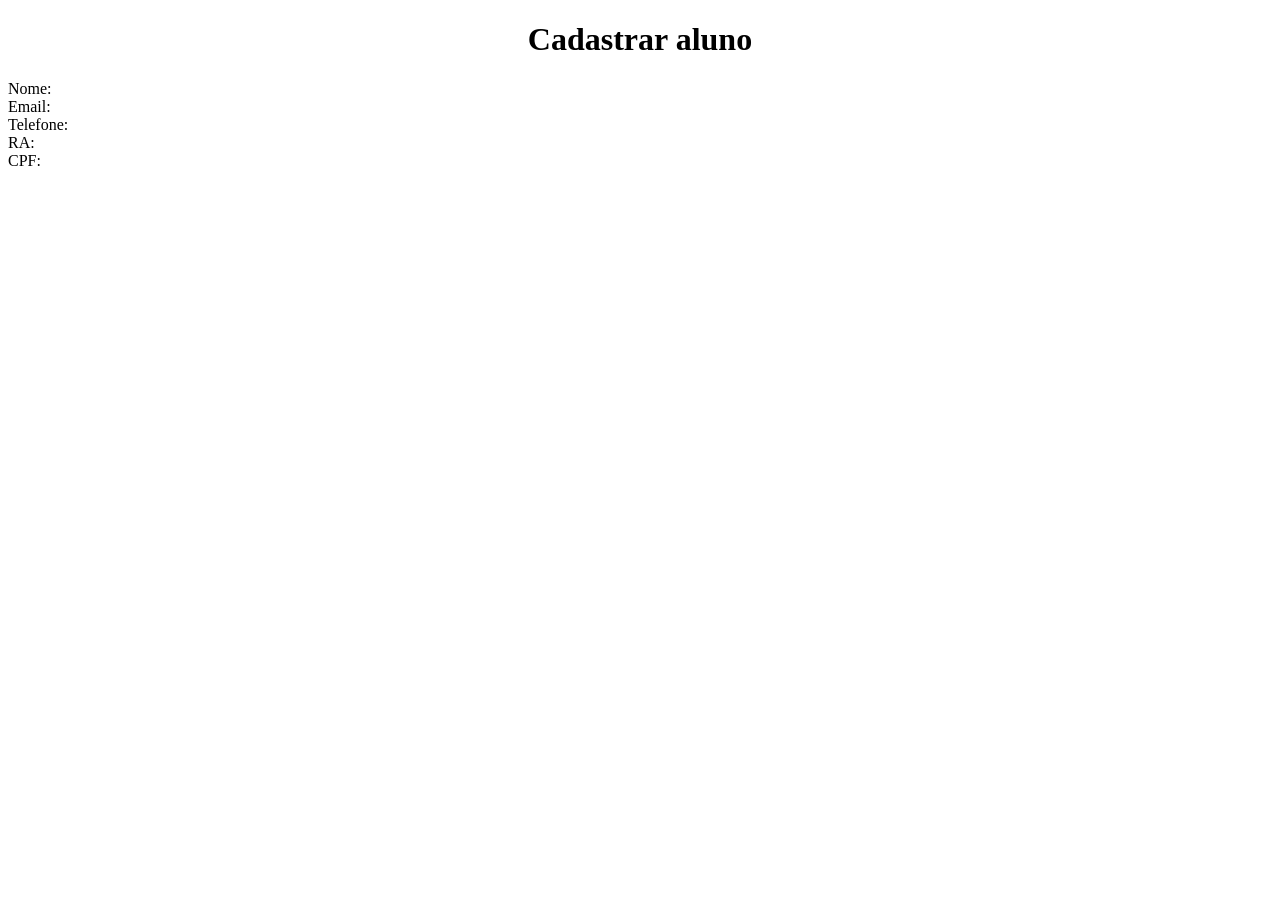
<file: ProjetoEtecfer-main/src/main/resources/templates/aluno/formulariAluno.html>
<!DOCTYPE html>
<html lang="pt-br">
<head>
    <meta charset="UTF-8">
    <meta http-equiv="X-UA-Compatible" content="IE=edge">
    <meta name="viewport" content="width=device-width, initial-scale=1.0">
    <title>Formulário de Alunos</title>
</head>
<body>
    <h1 style="text-align: center;">Cadastrar aluno</h1>

    <form th:acti="@{/alunos/salvar}" method="post" th:object="${aluno}">

        <input type="hidden" th:field="*{idAluno}"/>

        <label>Nome:</label>
        <imput type="text" th:field="*{nomeAluno}"/>
        <br/>

        <label>Email:</label>
        <imput type="text" th:field="*{emailAluno}"/>
        <br/>

        <label>Telefone:</label>
        <imput type="text" th:field="*{emailAluno}"/>
        <br/>

        <label>RA:</label>
        <imput type="text" th:field="*{raAluno}"/>
        <br/>

        <label>CPF:</label>
        <imput type="text" th:field="*{cpflAluno}"/>
        <br/>
        <imput type="submit" value="Salvar"/>


    </form>
</body>
</html>
</file>
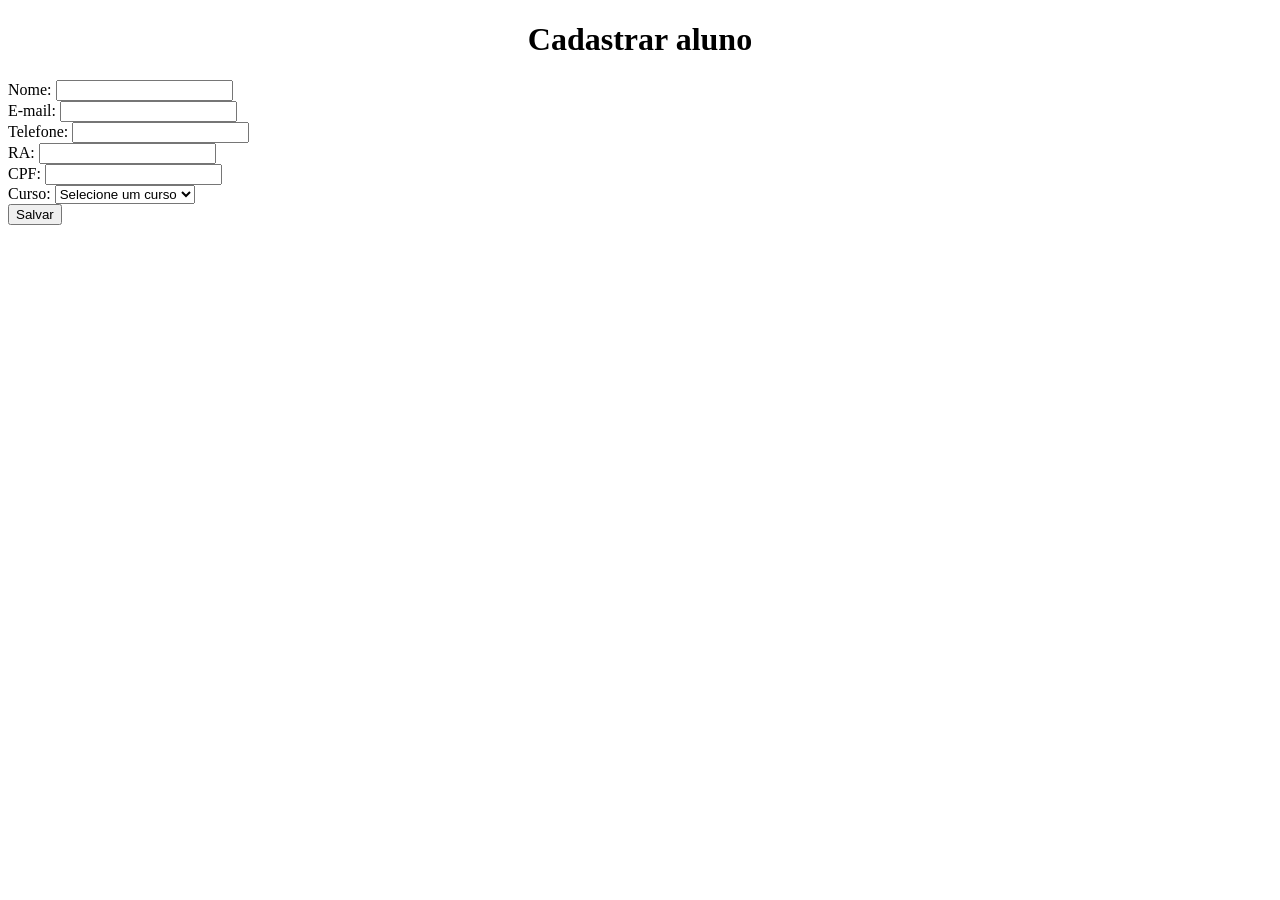
<file: ProjetoEtecfer-main/src/main/resources/templates/aluno/formularioAluno.html>
<!DOCTYPE html>
<html lang="pt-br">
<head>
    <meta charset="UTF-8">
    <meta http-equiv="X-UA-Compatible" content="IE=edge">
    <meta name="viewport" content="width=device-width, initial-scale=1.0">
    <title>Formulário de alunos</title>
</head>
<body>
    <h1 style="text-align: center;">Cadastrar aluno</h1>

    <form th:action="@{/alunos/salvar}" method="post" th:object="${aluno}">
            
        <input type="hidden" th:field="*{idAluno}">
        
        <label>Nome:</label>
        <input type="text" th:field="*{nomeAluno}">
        <br />

        <label>E-mail:</label>
        <input type="text" th:field="*{emailAluno}">
        <br />
        
        <label>Telefone:</label>
        <input type="text" th:field="*{telefoneAluno}">
        <br />

        <label>RA:</label>
        <input type="text" th:field="*{raAluno}">
        <br />

        <label>CPF:</label>
        <input type="text" th:field="*{cpfAluno}">
        <br />

        <label for="idCurso">Curso:</label>
        <select th:field="*{curso}">
            <option value="" disabled selected>Selecione um curso</option>
            <option th:each="curso : ${cursos}"
                    th:text="${curso.nomeCurso}"
                    th:value="${curso.idCurso}"></option>
        </select>
        <br/>

        <input type="submit" value="Salvar" />
    </form>
    
</body>
</html>
</file>
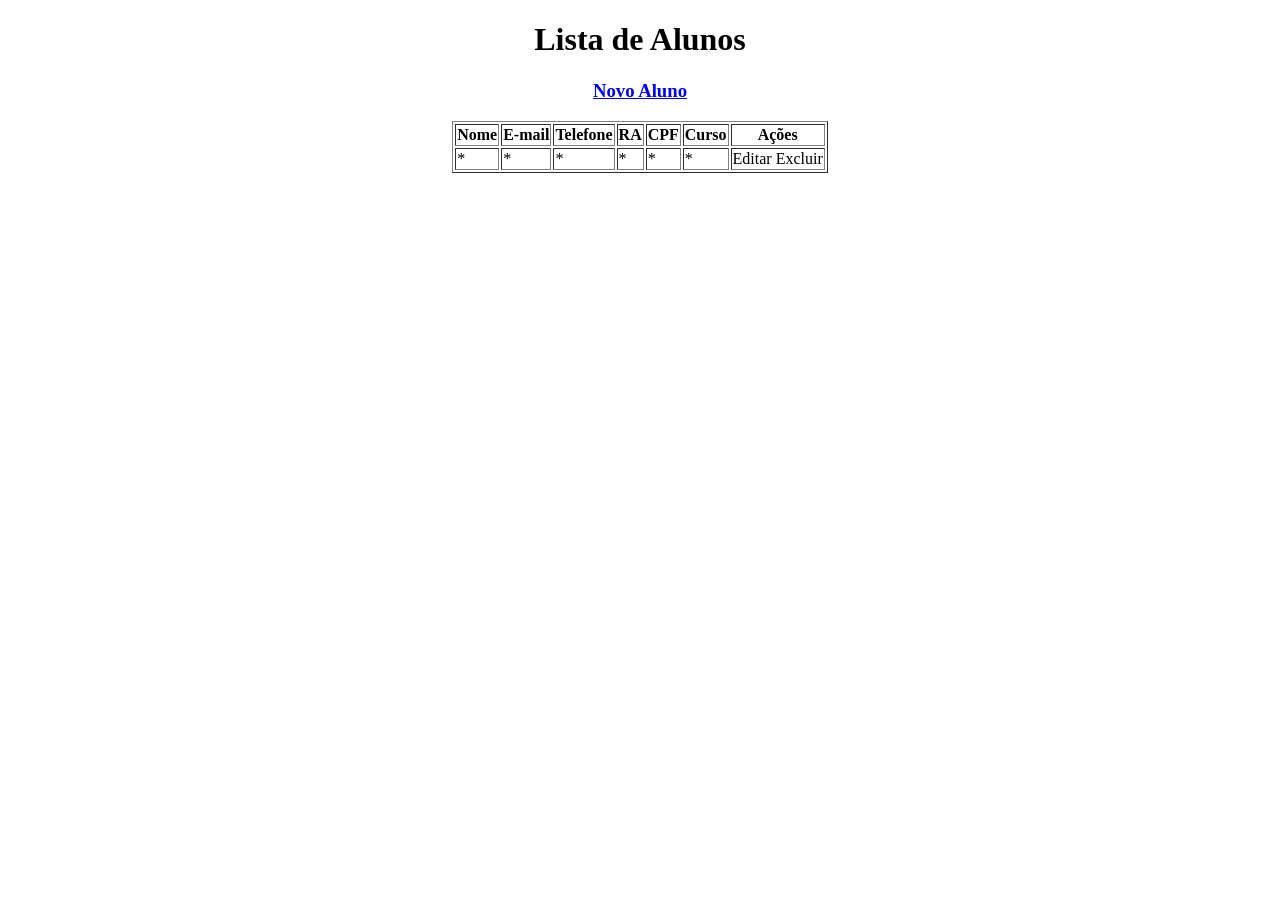
<file: ProjetoEtecfer-main/src/main/resources/templates/aluno/listarAlunos.html>
<!DOCTYPE html>
<html lang="pt-br">
<head>
    <meta charset="UTF-8">
    <meta http-equiv="X-UA-Compatible" content="IE=edge">
    <meta name="viewport" content="width=device-width, initial-scale=1.0">
    <title>Lista de Alunos</title>
</head>
<body>
    <h1 style="text-align: center;">Lista de Alunos</h1>
    <h3 style="text-align: center;">
        <a href="/alunos/criar">Novo Aluno</a>
    </h3>
    <table border="1" align="center">
        <tr>
            <th>Nome</th>
            <th>E-mail</th>
            <th>Telefone</th>
            <th>RA</th>
            <th>CPF</th>
            <th>Curso</th>
            <th colspan="2">Ações</th>
        </tr>
        <tr th:each="aluno : ${alunos}">
            <td th:text="${aluno.nomeAluno}">*</td>
            <td th:text="${aluno.emailAluno}">*</td>
            <td th:text="${aluno.telefoneAluno}">*</td>
            <td th:text="${aluno.raAluno}">*</td>
            <td th:text="${aluno.cpfAluno}">*</td>
            <td th:text="${aluno.curso.nomeCurso}">*</td>

            <td>
                <a th:href="@{/alunos/editar/{id}(id=${aluno.idAluno})}">Editar</a>
                <a th:href="@{/alunos/excluir/{id}(id=${aluno.idAluno})}">Excluir</a>
            </td>
        </tr>
    </table>
    
</body>
</html>
</file>
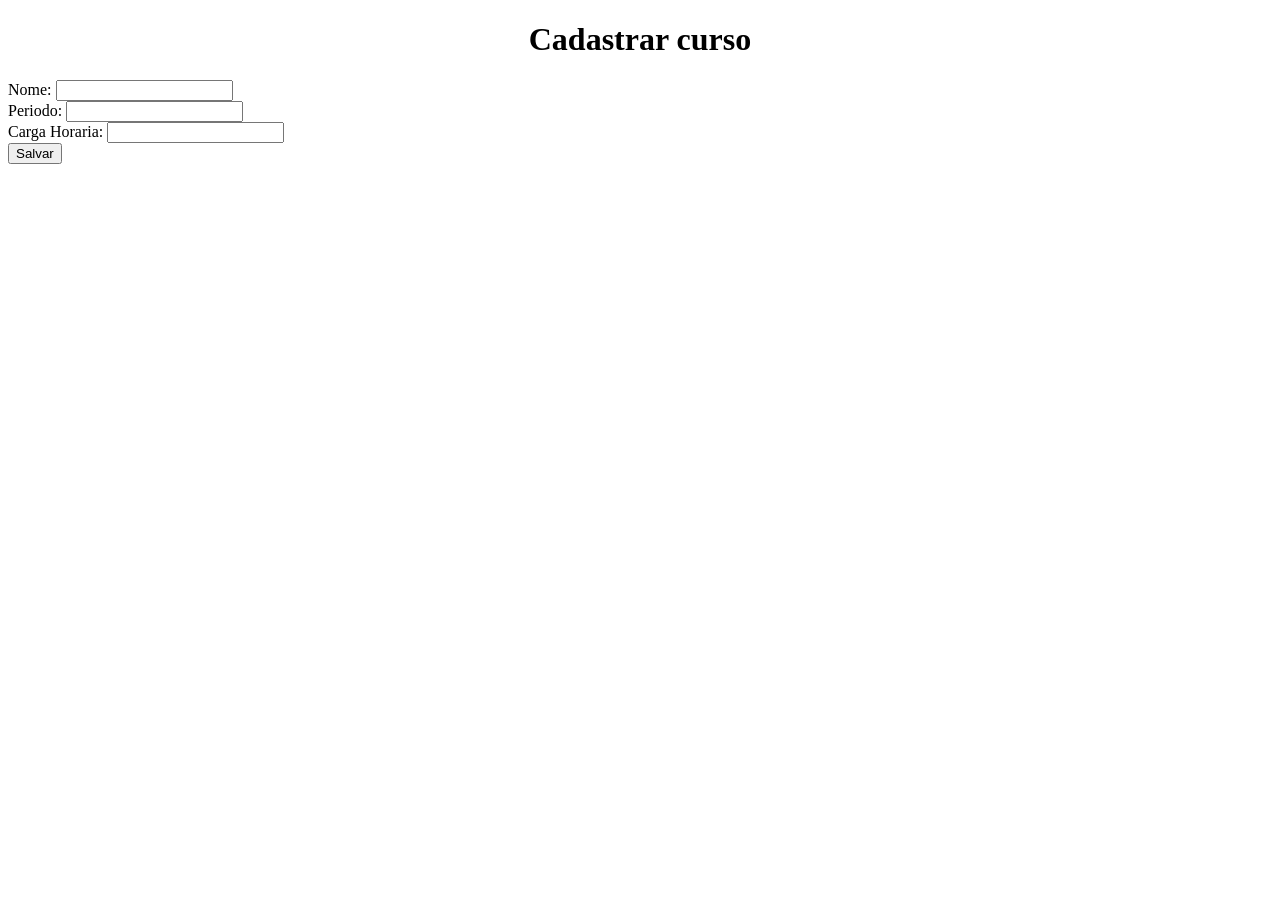
<file: ProjetoEtecfer-main/src/main/resources/templates/curso/formularioCurso.html>
<!DOCTYPE html>
<html lang="pt-br">
<head>
    <meta charset="UTF-8">
    <meta http-equiv="X-UA-Compatible" content="IE=edge">
    <meta name="viewport" content="width=device-width, initial-scale=1.0">
    <title>Formulário de Cursos</title>
</head>
<body>
    <h1 style="text-align: center;">Cadastrar curso</h1>

    <form th:action="@{/cursos/salvar}" method="post" th:object="${curso}">
            
        <input type="hidden" th:field="*{idCurso}">
        
        <label>Nome:</label>
        <input type="text" th:field="*{nomeCurso}">
        <br />

        <label>Periodo:</label>
        <input type="text" th:field="*{periodoCurso}">
        <br />

        <label>Carga Horaria:</label>
        <input type="text" th:field="*{chCurso}">
        <br />
        
        <input type="submit" value="Salvar" />
    </form>
    
</body>
</html>
</file>
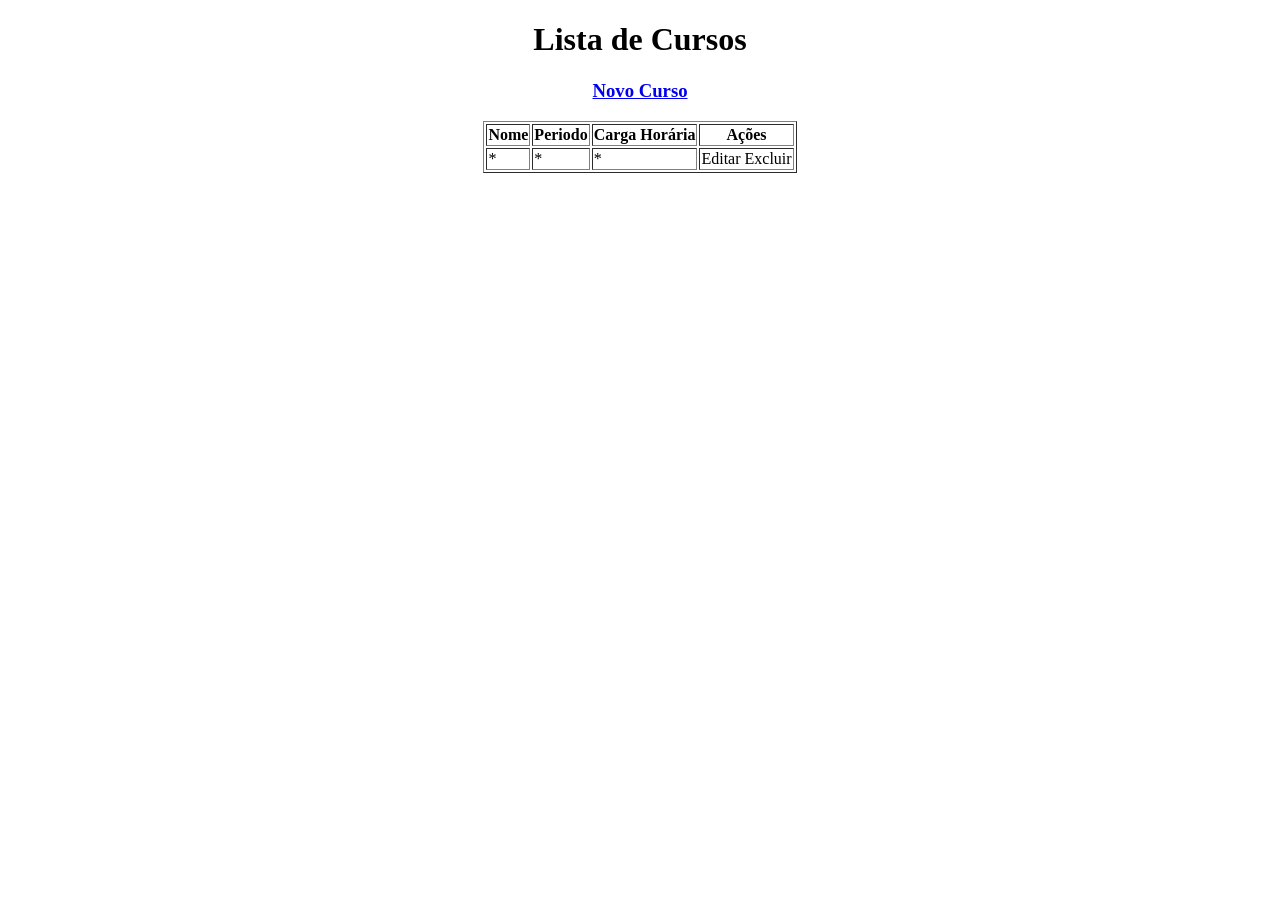
<file: ProjetoEtecfer-main/src/main/resources/templates/curso/listarCurso.html>
<!DOCTYPE html>
<html lang="pt-br">
<head>
    <meta charset="UTF-8">
    <meta http-equiv="X-UA-Compatible" content="IE=edge">
    <meta name="viewport" content="width=device-width, initial-scale=1.0">
    <title>Lista de Cursos</title>
</head>
<body>
    <h1 style="text-align: center;">Lista de Cursos</h1>
    <h3 style="text-align: center;">
        <a href="/cursos/criar">Novo Curso</a>
    </h3>
    <table border="1" align="center">
        <tr>
            <th>Nome</th>
            <th>Periodo</th>
            <th>Carga Horária</th>
            <th colspan="2">Ações</th>
        </tr>
        <tr th:each="curso : ${cursos}">
            <td th:text="${curso.nomeCurso}">*</td>
            <td th:text="${curso.periodoCurso}">*</td>
            <td th:text="${curso.chCurso}">*</td>
            <td>
                <a th:href="@{/cursos/editar/{id}(id=${curso.idCurso})}">Editar</a>
                <a th:href="@{/cursos/excluir/{id}(id=${curso.idCurso})}">Excluir</a>
            </td>
        </tr>
    </table>
    
</body>
</html>
</file>
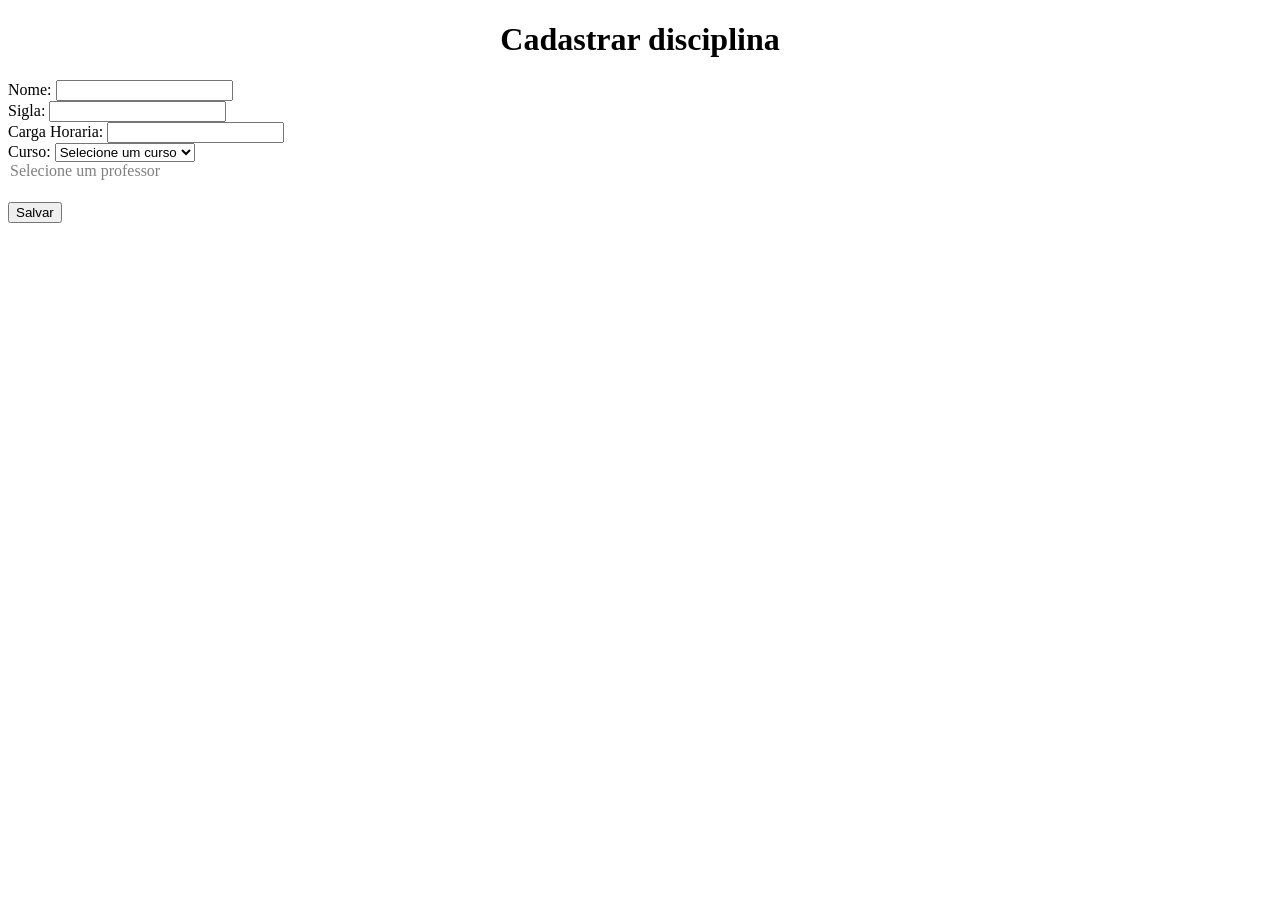
<file: ProjetoEtecfer-main/src/main/resources/templates/disciplina/formularioDisciplina.html>
<!DOCTYPE html>
<html lang="pt-br">
<head>
    <meta charset="UTF-8">
    <meta http-equiv="X-UA-Compatible" content="IE=edge">
    <meta name="viewport" content="width=device-width, initial-scale=1.0">
    <title>Formulário de Disciplinas</title>
</head>
<body>
    <h1 style="text-align: center;">Cadastrar disciplina</h1>

    <form th:action="@{/disciplinas/salvar}" method="post" th:object="${disciplina}">
            
        <input type="hidden" th:field="*{idDisciplina}">
        
        <label>Nome:</label>
        <input type="text" th:field="*{nomeDisciplina}">
        <br />

        <label>Sigla:</label>
        <input type="text" th:field="*{siglaDisciplina}">
        <br />

        <label>Carga Horaria:</label>
        <input type="text" th:field="*{chDisciplina}">
        <br />

        <label for="idCurso">Curso:</label>
        <select th:field="*{curso}">
            <option value="" disabled selected>Selecione um curso</option>
            <option th:each="curso : ${cursos}"
                    th:text="${curso.nomeCurso}"
                    th:value="${curso.idCurso}"></option>

        <label for="idProfessor">Professor:</label>
        <select th:field="*{professor}">
            <option value="" disabled selected>Selecione um professor</option>
            <option th:each="professor : ${professores}"
                    th:text="${professor.nomeProfessor}"
                    th:value="${professor.idProfessor}"></option>
        
        <input type="submit" value="Salvar" />
    </form>
    
</body>
</html>
</file>
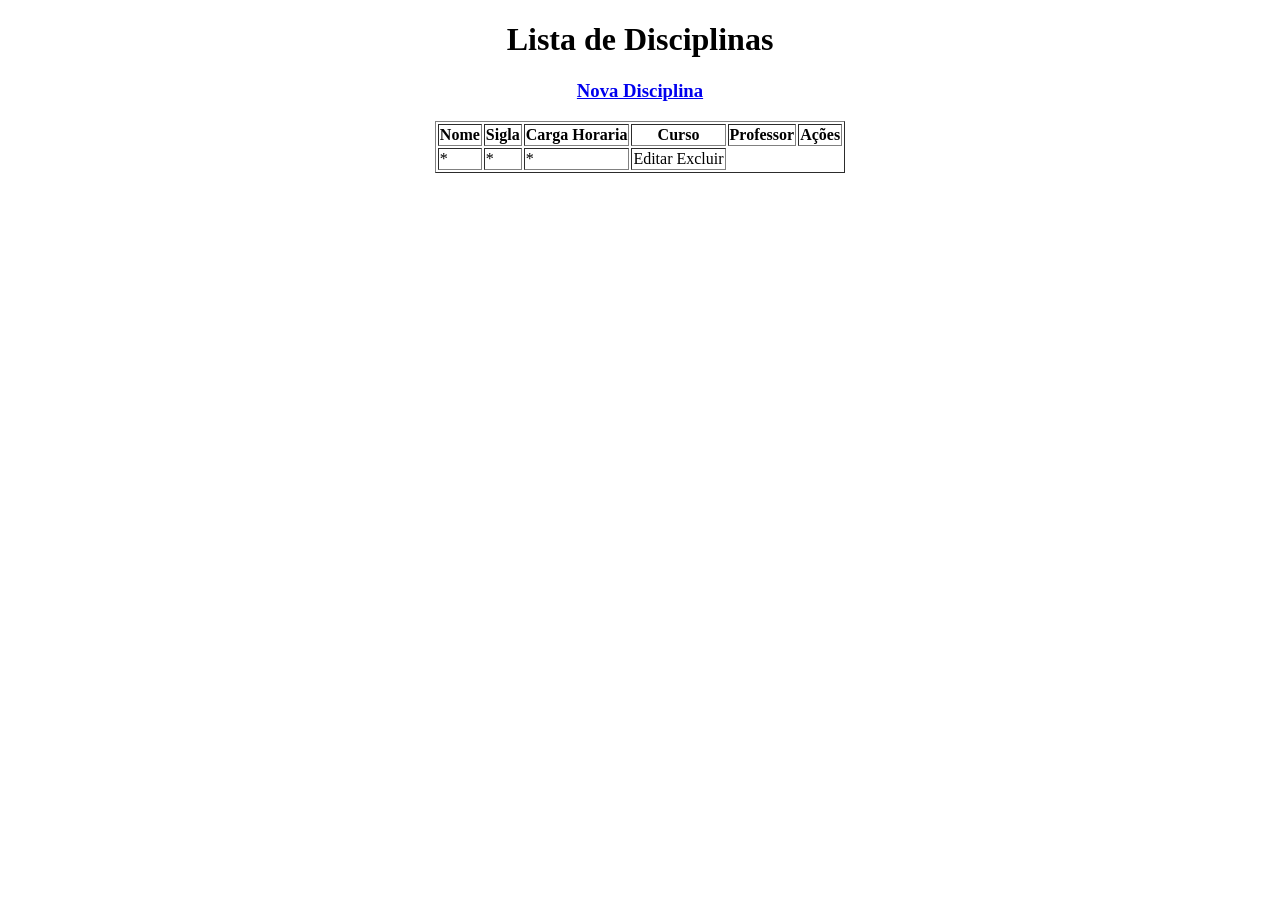
<file: ProjetoEtecfer-main/src/main/resources/templates/disciplina/listarDisciplina.html>
<!DOCTYPE html>
<html lang="pt-br">
<head>
    <meta charset="UTF-8">
    <meta http-equiv="X-UA-Compatible" content="IE=edge">
    <meta name="viewport" content="width=device-width, initial-scale=1.0">
    <title>Lista de Disciplinas</title>
</head>
<body>
    <h1 style="text-align: center;">Lista de Disciplinas</h1>
    <h3 style="text-align: center;">
        <a href="/disciplinas/criar">Nova Disciplina</a>
    </h3>
    <table border="1" align="center">
        <tr>
            <th>Nome</th>
            <th>Sigla</th>  
            <th>Carga Horaria</th>
            <th>Curso</th>
            <th>Professor</th>
            <th colspan="2">Ações</th>
        </tr>
        <tr th:each="disciplina : ${disciplinas}">
            <td th:text="${disciplina.nomeDisciplina}">*</td>
            <td th:text="${disciplina.siglaDisciplina}">*</td>
            <td th:text="${disciplina.chDisciplina}">*</td>
            <td>
                <a th:href="@{/disciplinas/editar/{id}(id=${disciplina.idDisciplina})}">Editar</a>
                <a th:href="@{/disciplinas/excluir/{id}(id=${disciplina.idDisciplina})}">Excluir</a>
            </td>
        </tr>
    </table>
    
</body>
</html>
</file>
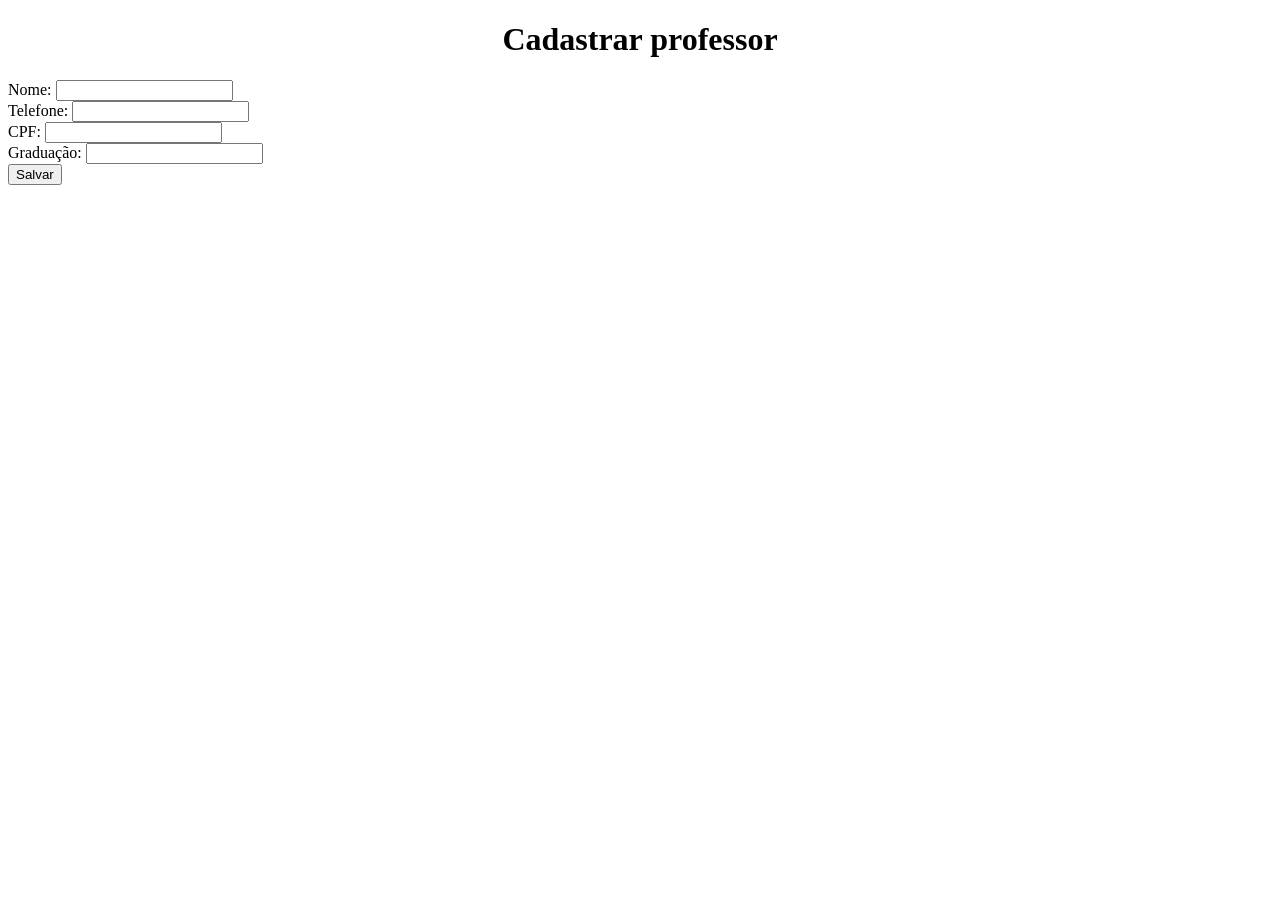
<file: ProjetoEtecfer-main/src/main/resources/templates/professor/formularioProfessor.html>
<!DOCTYPE html>
<html lang="pt-br">
<head>
    <meta charset="UTF-8">
    <meta http-equiv="X-UA-Compatible" content="IE=edge">
    <meta name="viewport" content="width=device-width, initial-scale=1.0">
    <title>Formulário de Professores</title>
</head>
<body>
    <h1 style="text-align: center;">Cadastrar professor</h1>

    <form th:action="@{/professores/salvar}" method="post" th:object="${professor}">
            
        <input type="hidden" th:field="*{idProfessor}">
        
        <label>Nome:</label>
        <input type="text" th:field="*{nomeProfessor}">
        <br />

        <label>Telefone:</label>
        <input type="text" th:field="*{telefoneProfessor}">
        <br />

        <label>CPF:</label>
        <input type="text" th:field="*{cpfProfessor}">
        <br />

        <label>Graduação:</label>
        <input type="text" th:field="*{graduacaoProfessor}">
        <br />
        
        <input type="submit" value="Salvar" />
    </form>
    
</body>
</html>
</file>
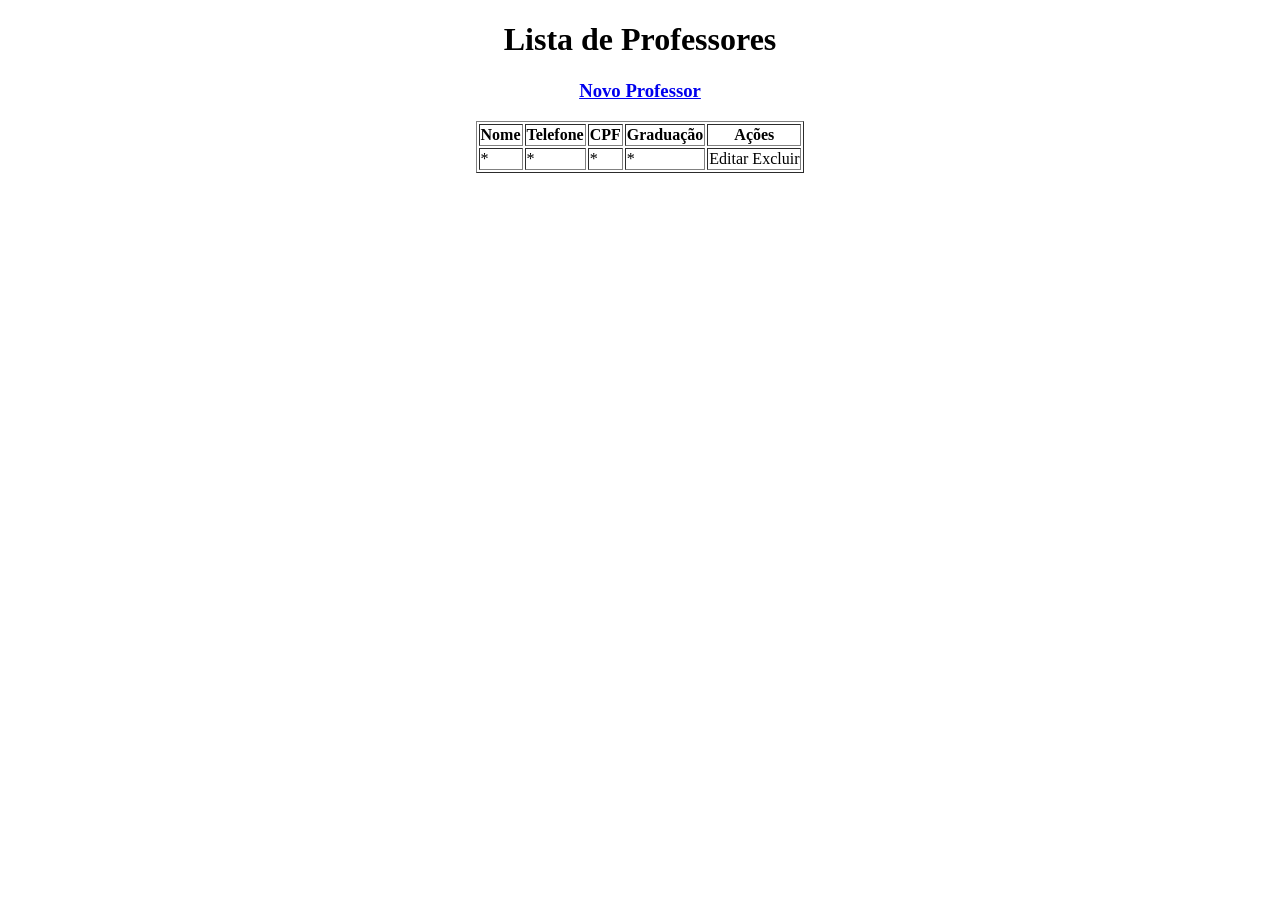
<file: ProjetoEtecfer-main/src/main/resources/templates/professor/listarProfessor.html>
<!DOCTYPE html>
<html lang="pt-br">
<head>
    <meta charset="UTF-8">
    <meta http-equiv="X-UA-Compatible" content="IE=edge">
    <meta name="viewport" content="width=device-width, initial-scale=1.0">
    <title>Lista de Professores</title>
</head>
<body>
    <h1 style="text-align: center;">Lista de Professores</h1>
    <h3 style="text-align: center;">
        <a href="/professores/criar">Novo Professor</a>
    </h3>
    <table border="1" align="center">
        <tr>
            <th>Nome</th>
            <th>Telefone</th>
            <th>CPF</th>
            <th>Graduação</th>
            <th colspan="2">Ações</th>
        </tr>
        <tr th:each="professor : ${professores}">
            <td th:text="${professor.nomeProfessor}">*</td>
            <td th:text="${professor.telefoneProfessor}">*</td>
            <td th:text="${professor.cpfProfessor}">*</td>
            <td th:text="${professor.graduacaoProfessor}">*</td>
            <td>
                <a th:href="@{/professores/editar/{id}(id=${professor.idProfessor})}">Editar</a>
                <a th:href="@{/professores/excluir/{id}(id=${professor.idProfessor})}">Excluir</a>
            </td>
        </tr>
    </table>
    
</body>
</html>
</file>
